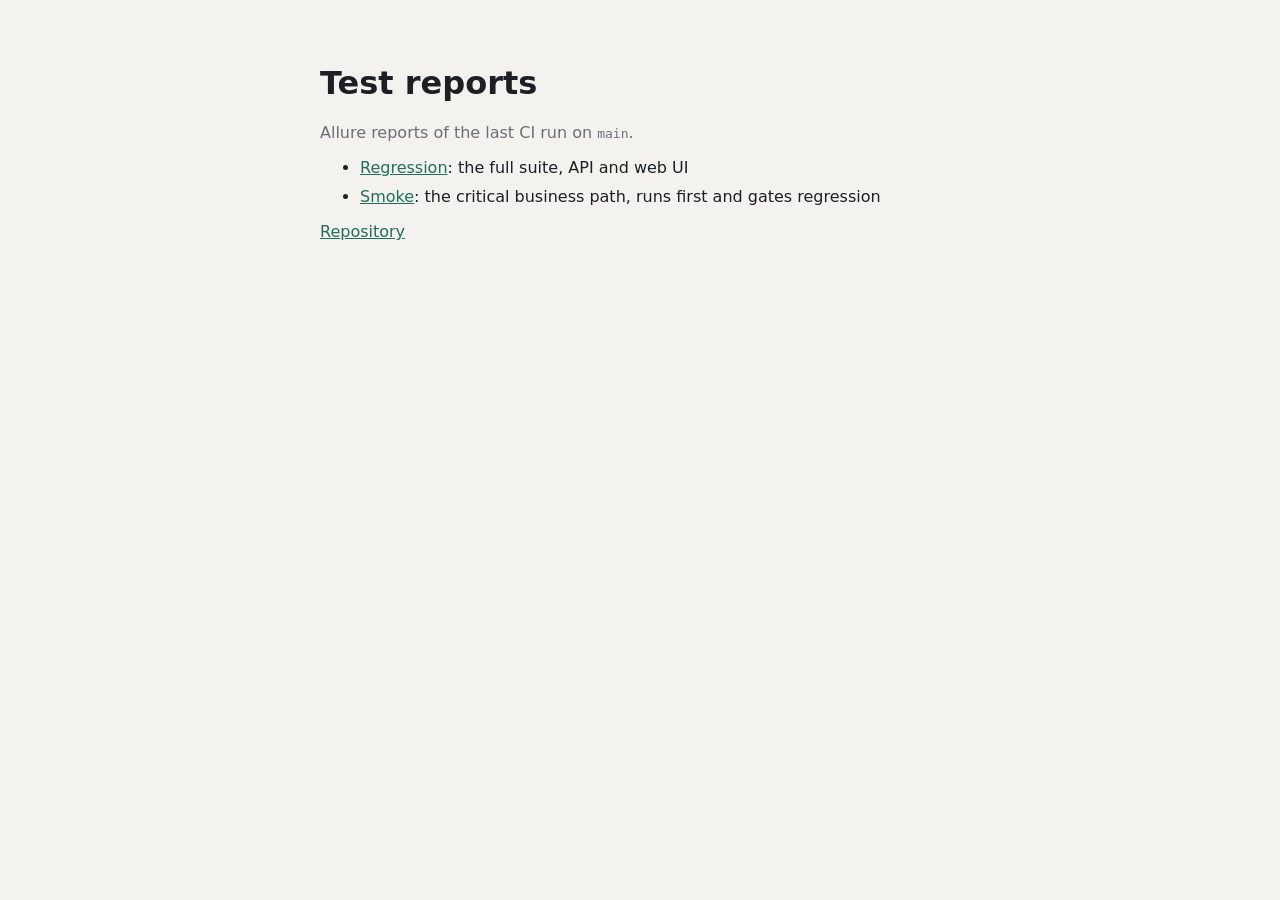
<file: .github/pages/index.html>
<!doctype html>
<html lang="en">
<head>
  <meta charset="utf-8">
  <meta name="viewport" content="width=device-width, initial-scale=1">
  <title>Test reports · cardpay sandbox</title>
  <style>
    body { font-family: system-ui, sans-serif; max-width: 640px; margin: 4rem auto; padding: 0 1rem; color: #1d1f24; background: #f4f2ee; }
    a { color: #1f6f5c; }
    li { margin: .6rem 0; }
    p { color: #6a6e78; }
  </style>
</head>
<body>
  <h1>Test reports</h1>
  <p>Allure reports of the last CI run on <code>main</code>.</p>
  <ul>
    <li><a href="regression/">Regression</a>: the full suite, API and web UI</li>
    <li><a href="smoke/">Smoke</a>: the critical business path, runs first and gates regression</li>
  </ul>
  <p><a href="https://github.com/7jarvis/demo-sandbox-plata">Repository</a></p>
</body>
</html>
</file>
